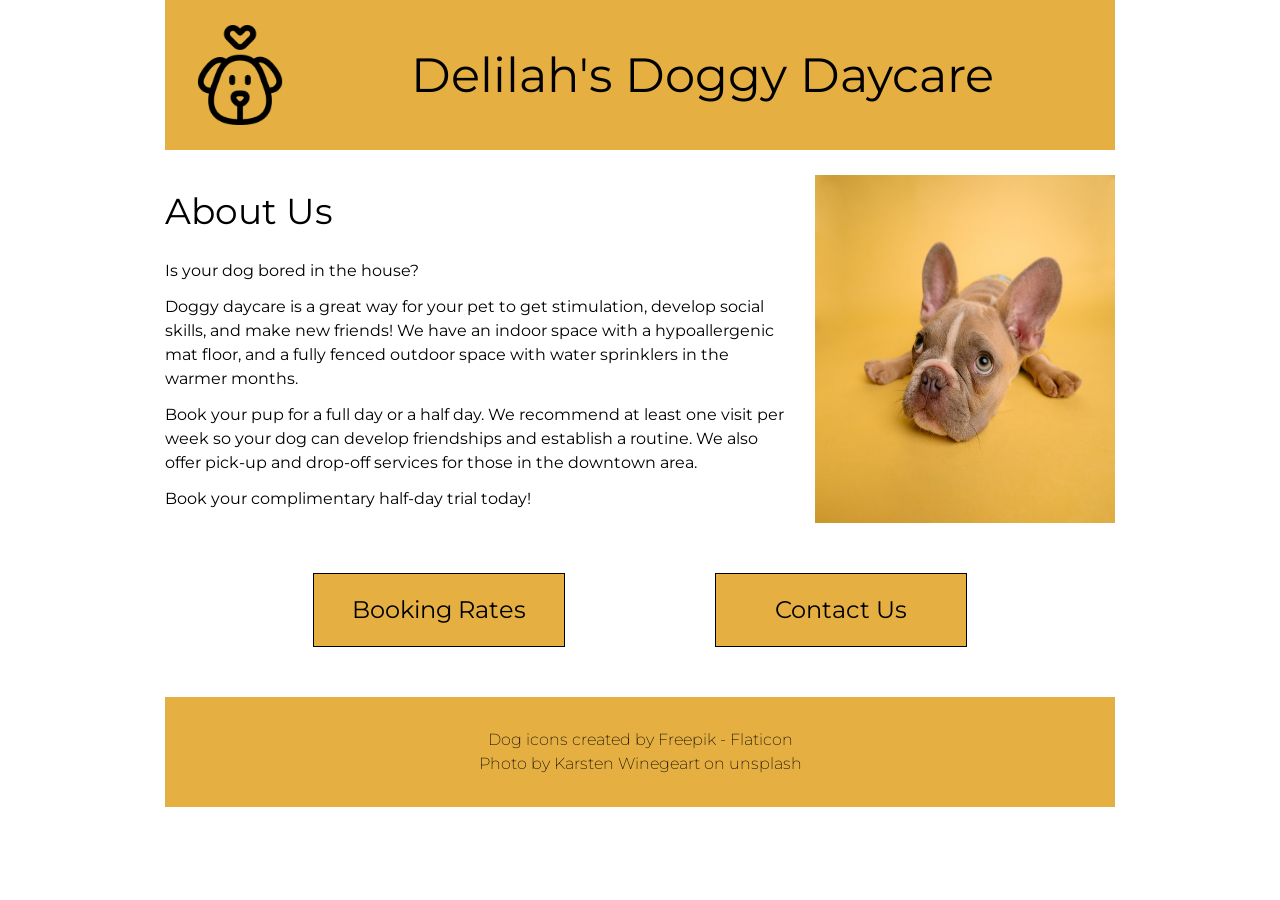
<file: index.html>
<!DOCTYPE html>
<html lang="en">

<head>
    <meta charset="UTF-8">
    <meta http-equiv="X-UA-Compatible" content="IE=edge">
    <meta name="viewport" content="width=device-width, initial-scale=1.0">
    <title>Delilah's Doggy Daycare - Home</title>
    <!-- style sheets -->
    <link rel="stylesheet" href="styles/reset.css">
    <link rel="stylesheet" href="styles/styles.css">
    <!-- fonts -->
    <link rel="preconnect" href="https://fonts.googleapis.com">
    <link rel="preconnect" href="https://fonts.gstatic.com" crossorigin>
    <link href="https://fonts.googleapis.com/css2?family=Montserrat:wght@200;400;600&display=swap" rel="stylesheet">
</head>

<body>
    <header>
        <a href="index.html" class="flex">
            <img src="images/dog.png" alt="outline of a dog's face with heart above it">
            <h1>Delilah's Doggy Daycare</h1>
        </a>
    </header>
    <main class="index">
        <div class="flex">
            <section class="about-us">
                <h2>About Us</h2>
                <p>Is your dog bored in the house?</p>
                <p>Doggy daycare is a great way for your pet to get stimulation, develop social skills, and make new
                    friends! We have an indoor space with a hypoallergenic mat floor, and a fully fenced outdoor space
                    with water sprinklers in the warmer months.</p>
                <p>Book your pup for a full day or a half day. We recommend at least one visit per week so your dog can
                    develop friendships and establish a routine. We also offer pick-up and drop-off services for those
                    in the downtown area.</p>
                <p>Book your complimentary half-day trial today!</p>
            </section>
            <img src="images/dog-yellow-background.jpg" alt="french bulldog puppy with large ears looking sad on mustard yellow background">
        </div>
        <div class="flex button-container">
            <a class="fake-button large-text" href="pages/booking.html">Booking Rates</a>
            <a class="fake-button large-text" href="pages/contact.html">Contact Us</a>
        </div>
    </main>
    <footer class="flex-col">
        <p>Dog icons created by <a href="https://www.flaticon.com/free-icons/dog" title="dog icons">Freepik -
                Flaticon</a></p>
        <p>Photo by <a href="https://unsplash.com/photos/NE0XGVKTmcA">Karsten Winegeart</a> on unsplash</p>
    </footer>
</body>

</html>
</file>
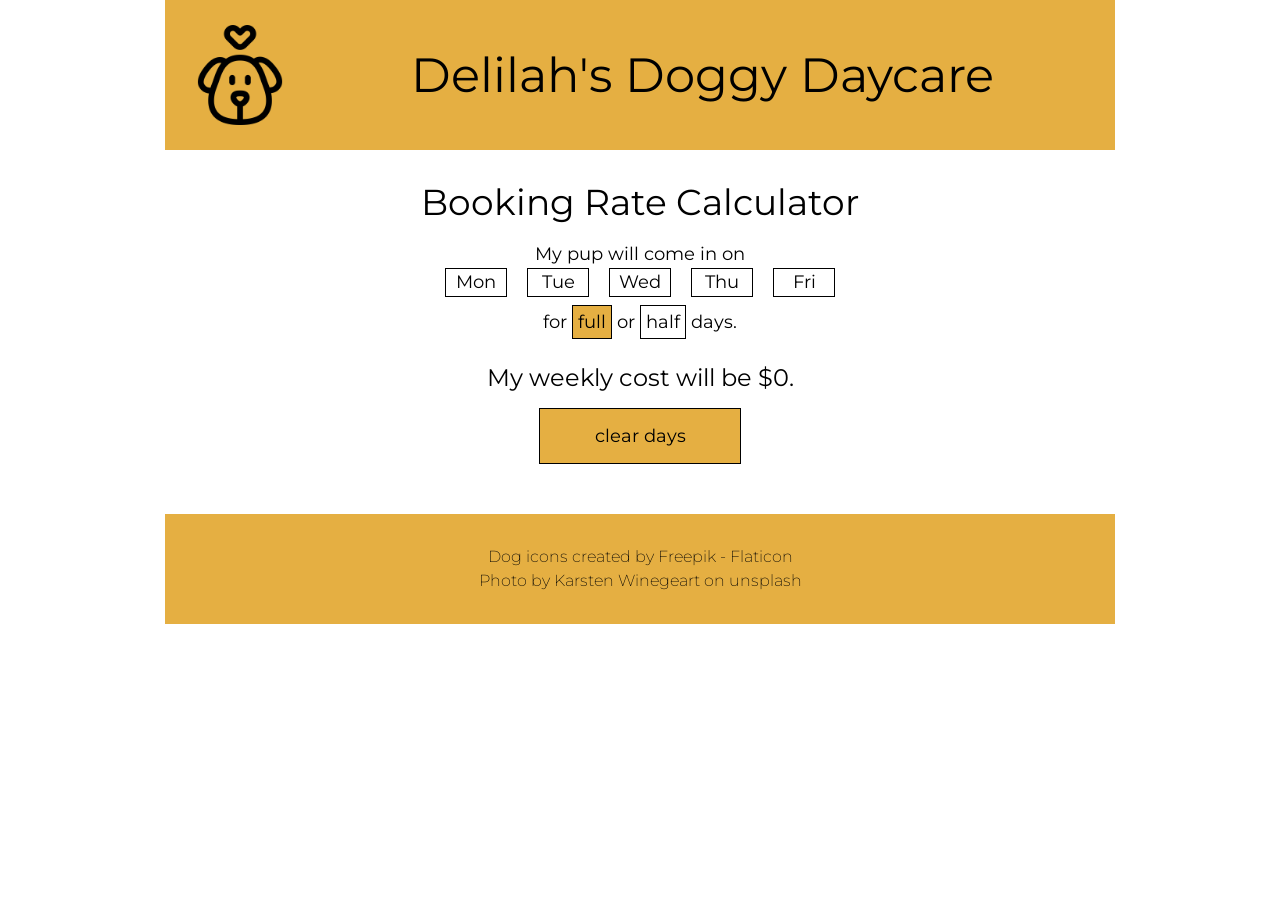
<file: pages/booking.html>
<!DOCTYPE html>
<html lang="en">

<head>
    <meta charset="UTF-8">
    <meta http-equiv="X-UA-Compatible" content="IE=edge">
    <meta name="viewport" content="width=device-width, initial-scale=1.0">
    <title>Delilah's Doggy Daycare - Booking Rates</title>
    <!-- style sheets -->
    <link rel="stylesheet" href="../styles/reset.css">
    <link rel="stylesheet" href="../styles/styles.css">
    <!-- fonts -->
    <link rel="preconnect" href="https://fonts.googleapis.com">
    <link rel="preconnect" href="https://fonts.gstatic.com" crossorigin>
    <link href="https://fonts.googleapis.com/css2?family=Montserrat:wght@200;400;600&display=swap" rel="stylesheet">
</head>

<body>
    <header>
        <a href="../index.html" class="flex">
            <img src="../images/dog.png" alt="outline of a dog's face with heart above it">
            <h1>Delilah's Doggy Daycare</h1>
        </a>
    </header>
    <main class="booking-page flex-col">
        <h2>Booking Rate Calculator</h2>
        <p>My pup will come in on</p>
        <ul class="flex day-selector">
            <li class = "blue-hover" id="monday">Mon</li>
            <li class = "blue-hover" id="tuesday">Tue</li>
            <li class = "blue-hover" id="wednesday">Wed</li>
            <li class = "blue-hover" id="thursday">Thu</li>
            <li class = "blue-hover" id="friday">Fri</li>
        </ul>
        <p>for <span class="clicked small-button blue-hover" id="full">full</span> or <span class="small-button blue-hover" id="half">half</span> days.</p>
        <p class="top-margin large-text">My weekly cost will be $<span id="calculated-cost">0</span>.</p>
        <p class="fake-button blue-hover" id="clear-button">clear days</p>
    </main>
    <footer class="flex-col">
        <p>Dog icons created by <a href="https://www.flaticon.com/free-icons/dog" title="dog
                    icons">Freepik -
                Flaticon</a></p>
        <p>Photo by <a href="https://unsplash.com/photos/NE0XGVKTmcA">Karsten
                Winegeart</a> on unsplash</p>
    </footer>
    <script src="../scripts/booking.js"></script>
</body>

</html>
</file>
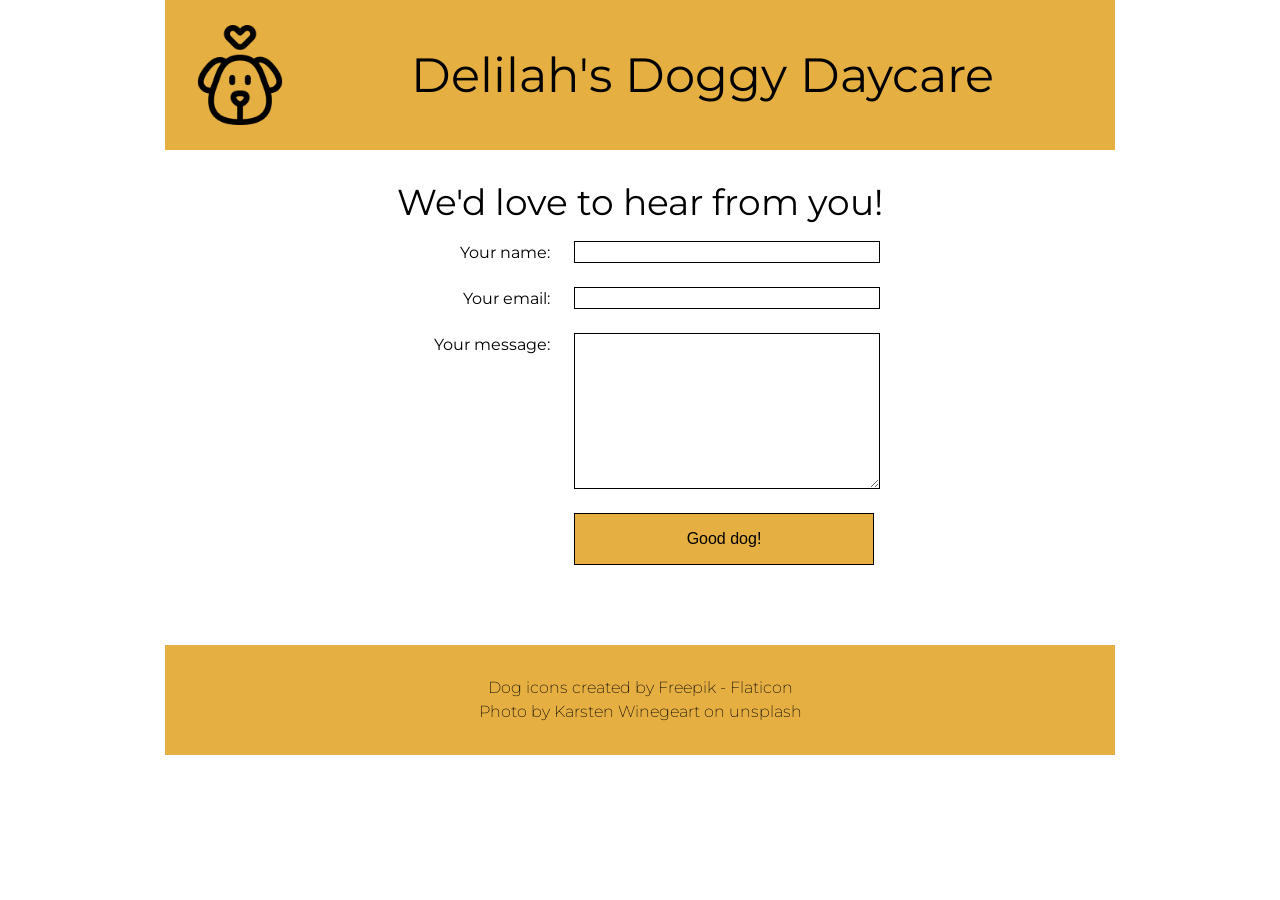
<file: pages/contact.html>
<!DOCTYPE html>
<html lang="en">

<head>
    <meta charset="UTF-8">
    <meta http-equiv="X-UA-Compatible" content="IE=edge">
    <meta name="viewport" content="width=device-width, initial-scale=1.0">
    <title>Delilah's Doggy Daycare - Contact Us</title>
    <!-- style sheets -->
    <link rel="stylesheet" href="../styles/reset.css">
    <link rel="stylesheet" href="../styles/styles.css">
    <!-- fonts -->
    <link rel="preconnect" href="https://fonts.googleapis.com">
    <link rel="preconnect" href="https://fonts.gstatic.com" crossorigin>
    <link href="https://fonts.googleapis.com/css2?family=Montserrat:wght@200;400;600&display=swap" rel="stylesheet">
</head>

<body>
    <header>
        <a href="../index.html" class="flex">
            <img src="../images/dog.png" alt="outline of a dog's face with heart above it">
            <h1>Delilah's Doggy Daycare</h1>
        </a>
    </header>
    <main class="contact flex-col" id = "contact-page">
        <h2>We'd love to hear from you!</h2>
        <form>
            <div class="flex">
                <label for="user-name">Your name:</label>
                <input type="text" id="user-name">
            </div>
            <div class="flex">
                <label for="user-email">Your email:</label>
                <input type="email" id = "user-email">
            </div>
            <div class="flex">
                <label for="user-message">Your message:</label>
                <textarea id="user-message"></textarea>
            </div>
            <button class = "fake-button blue-hover" type="submit" id = "submit-button">Good dog!</button>
        </form>
    </main>
    <footer class="flex-col">
        <p>Dog icons created by <a href="https://www.flaticon.com/free-icons/dog" title="dog icons">Freepik -
                Flaticon</a></p>
        <p>Photo by <a href="https://unsplash.com/photos/NE0XGVKTmcA">Karsten Winegeart</a> on unsplash</p>
    </footer>
    <script src="../scripts/contact.js"></script>
</body>

</html>
</file>
<file: styles/styles.css>
/************* your name: Anh Bao Nguyen

INSTRUCTIONS:
Comments starting with TO-DO have been included in this file to describe the needed styling: please translate these to the appropriate CSS declarations. 

Comments starting with TO-DO may be left in for reference or removed entirely: all other comments should be left as-is for ease of review.

You are discouraged from changing any provided CSS.

***** colour palette: *****
- mustard yellow (used for header, footer, and buttons): #E5AF42
- cornflower blue (used for hover states): #4278e5

*/


/************* site defaults *************/
body {
    width: 950px;
    margin: 0 auto;
    font-family: 'Montserrat', sans-serif;
    line-height: 1.5;
}

/* TO DO: all elements with the .flex class applied are to be made into flex-box containers. */
.flex {
    display: flex;
}

.flex-col {
    display: flex;
    flex-direction: column;
    align-items: center;
}

/************* site-wide text styling *************/

/* TO DO:
    - first-level headings are size 48px, centered vertically and horizontally in the available space.
    - 2nd-level headings have a font size of 36px, and 12px of space below.
    - any element with the .large-text class has a font size of 24px.
    - any element with the .fake-button class will have a background colour of mustard yellow (see colour palette above), be center aligned, with a line-height of 3 and a solid black border that is 1px wide.
    - all anchors will have the underline removed and be black in colour. all anchors in the main and footer sections will be underlined in their hover-state.
    - the hover-state of .fake-button and .blue-hover elements will:
        - add an underline, 
        - set the background-colour to cornflower blue (see colour palette above),
        - change the text colour to white, and 
        - change the cursor to pointer.
*/
h1 {
    font-size: 48px;
    flex: 1;
    text-align: center;
}

header .flex {
    align-items: center;
    justify-content: center;
}

h2 {
    font-size: 36px;
    margin-bottom: 12px;
}

.large-text {
    font-size: 24px;
}

.fake-button {
    background-color: #E5AF42;
    line-height: 3;
    border: 1px solid black;
}

a {
    text-decoration: none;
    color: black
}

main a:hover,
footer a:hover {
    text-decoration: underline;
}

.fake-button:hover,
.blue-hover:hover {
    text-decoration: underline;
    background-color: #4278e5;
    color: white;
    cursor: pointer;
}

/************* header/footer styling *************/

/* TO DO:
    - the header and footer will be the same mustard-yellow as the buttons.
    - the header is 150px tall.
    - the header image is 100px wide and tall with 25px of space above, below, and on its left, and the top-level heading is centered in the remaining width.
    - there will be 25px of space between the header and main, and 50px of space between main and footer.
    - the footer will be 60px tall, have a font-weight of 200, and the text within will be centered vertically and horizontally.
*/
header,
footer {
    background-color: #E5AF42;
}

header {
    height: 150px;

}

header img {
    width: 100px;
    height: 100px;
    margin: 25px 0 25px 25px;
}

main {
    margin-top: 25px;
    margin-bottom: 50px;
}

footer {
    height: 60px;
    font-weight: 200;
    justify-content: center;
    /* For decorating */
    padding: 25px;
}

/************* index page *************/

/* TO-DO: 
    - this is a 2-column layout: text on the left, and an image on the right. The image will be 300px wide, with 25px between it and the text column, which takes up the remaining space. The image will also have 50px of space below.
    - the h2 on this page will have a line-height equal to the font size.
    - each paragraph on this page will have 12px of space beneath it.
    - each fake-button on this page will be 250px wide with 150px of space between them.
   ///  -  the pair of fake-buttons will be centered on the page. HINT: can calculate the required margin to make them appear to be centered.
*/
.index img {
    width: 300px;
}

.about-us {
    flex: 1;
}

.index img,
.about-us {
    margin-bottom: 50px;
}

.index .flex {
    gap: 25px;
}

.index h2 {
    line-height: 2;
}

.index p {
    margin-bottom: 12px;
}

.index .fake-button {
    width: 250px;
}

.fake-button {
    text-align: center;
}

.index .button-container {
    justify-content: center;
    gap: 150px;
}

/************* bookings page *************/

/* TO-DO:
    - the contents of the booking-page will be 600px wide, and all content centered within the available space.
    - text will have a size of 18px.
    - there will be 12px of space below the day-selectors, and 20px of space between each list item. List items are 60px wide.
    - List items & the small-button elements will have a solid black border that is 1px wide. Small-buttons will also have 5px of space between the border and the content.
    - items tagged with .top-margin will have 24 px of space above, and 12px of space below.
    - the "clear days" button will be 200px wide.
    - any element tagged with the .clicked class will turn mustard yellow. **This will be very important for your JavaScript.**
    - all items within the page will be centered within their available space.

*/
.booking-page {
    width: 600px;
    font-size: 18px;
    margin-left: auto;
    margin-right: auto;
}

.day-selector {
    margin-bottom: 12px;
    gap: 20px;
}

.day-selector li {
    width: 60px;
}

.day-selector li,
.small-button {
    border: 1px solid black;
    text-align: center;
}

.small-button {
    padding: 5px;
}

.top-margin {
    margin: 24px 0 12px 0;
}

.booking-page .fake-button {
    width: 200px;
    text-align: center;
}

.clicked {
    background-color: #E5AF42;
}
/************* contact page *************/
/* TO DO:
    - the main section of the .contact page will be 420px tall, and centered.
    - the contents will be 2 columns: the labels column is 150px wide and right-aligned, and the input column is 300px wide. There will be 24px of space between the columns, and the pair of columns will be centered on the page.
    - the textarea element will be 150px tall.
    - all form input, textarea, and and button elements will have the same font as the rest of the page, a line-height of 24px, a font-size of 16px, and the same border as other buttons on the site. There will be 24px of space below each of these elements.
    - the edges of the button will line up exactly with the text-area element. HINT: time for some math!
*/
.contact {
    height: 420px;
}

.contact .flex {
    gap: 24px;
}

.contact label {
    width: 150px;
    text-align: right;
}

.contact textarea {
    height: 150px;
}

.contact input,
.contact textarea,
.contact button {
    width: 300px;
    font-size: 16px;
    border: 1px solid black;
    margin-bottom: 24px;
}

.contact button {
    margin-left: 174px;
}
</file>
